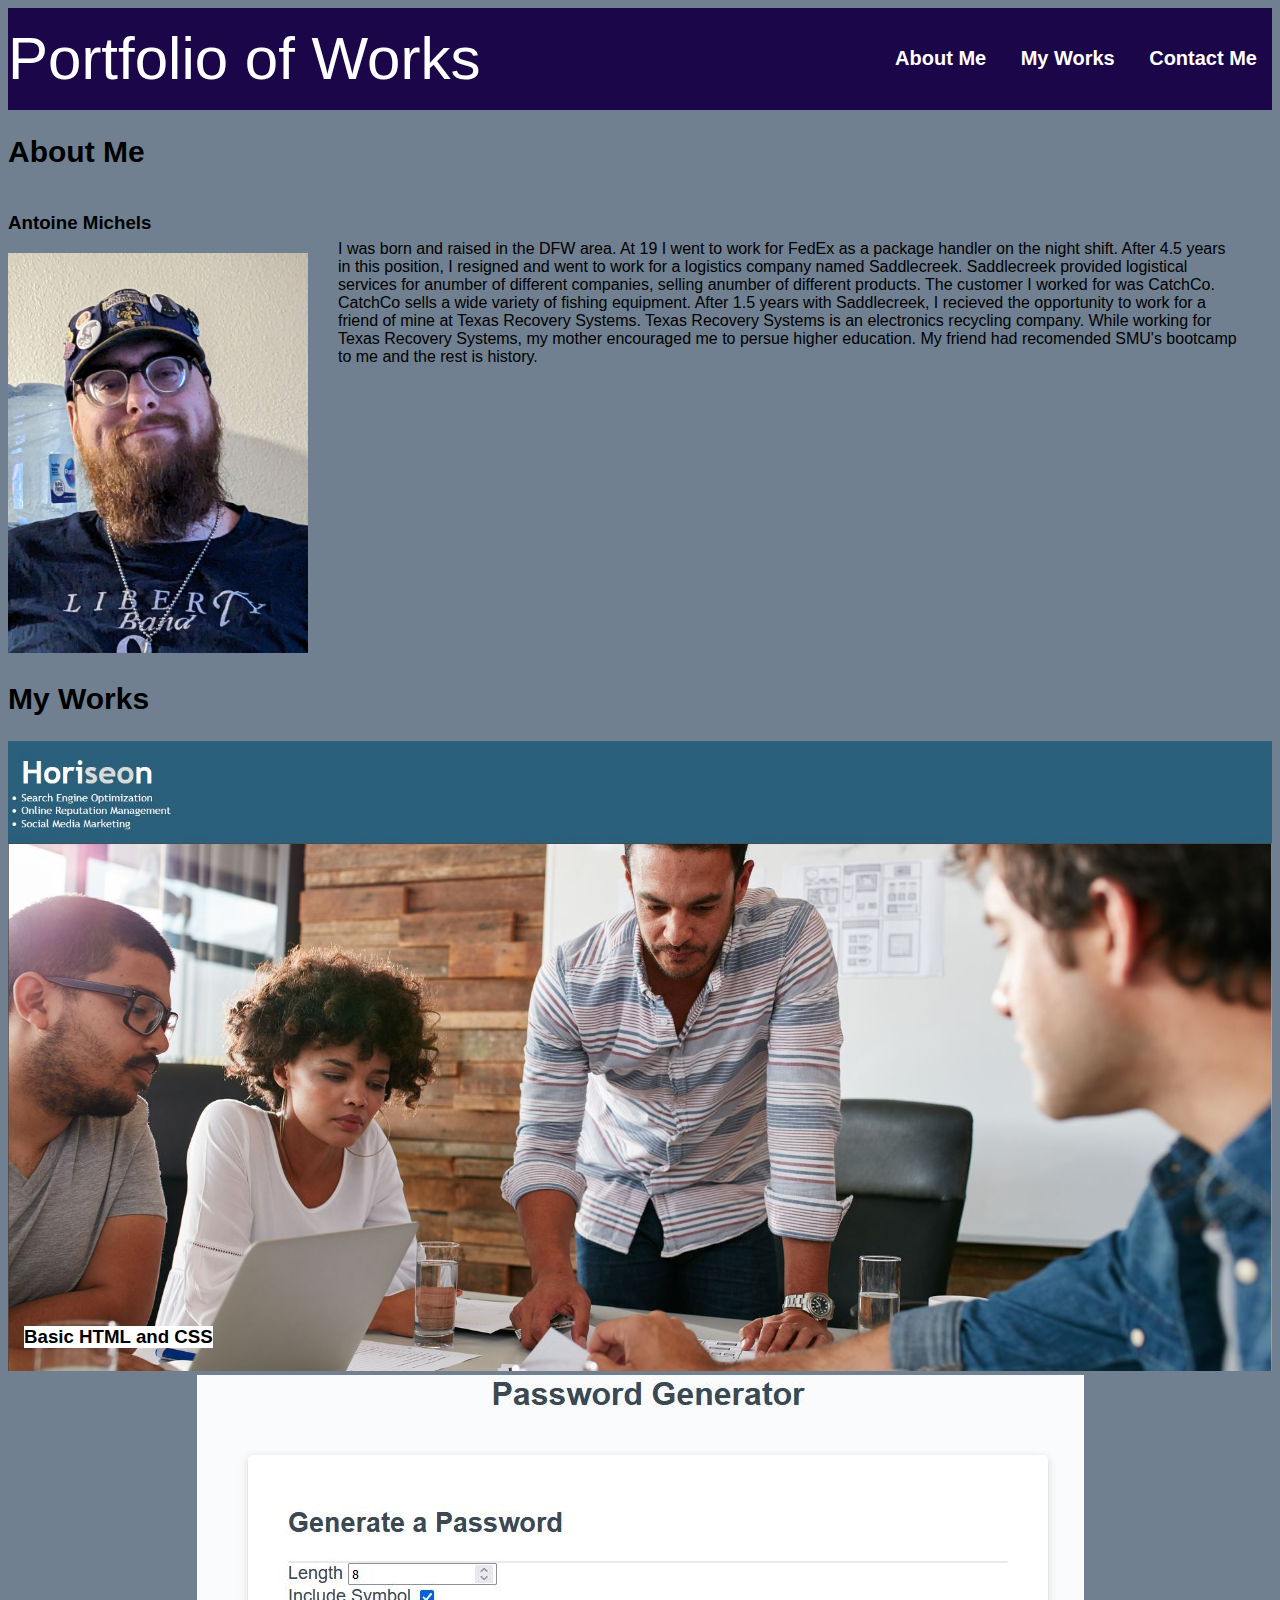
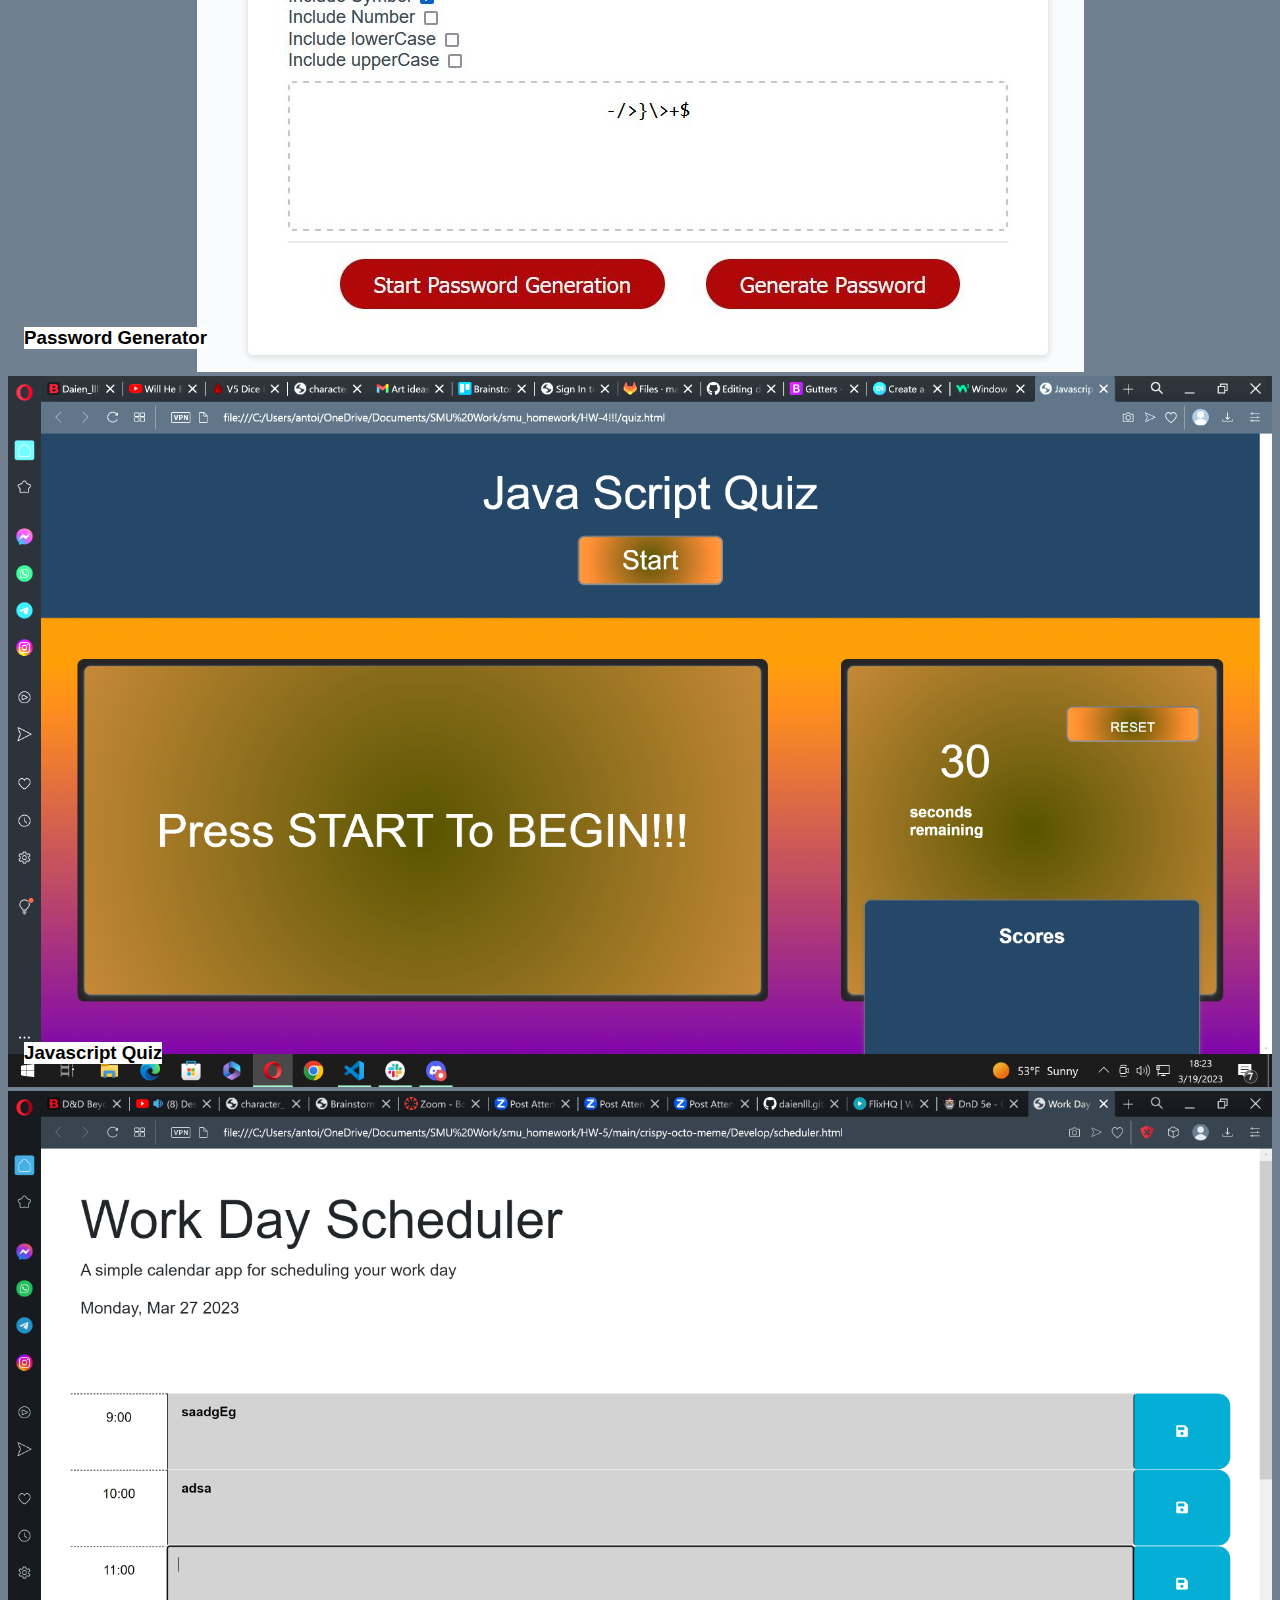
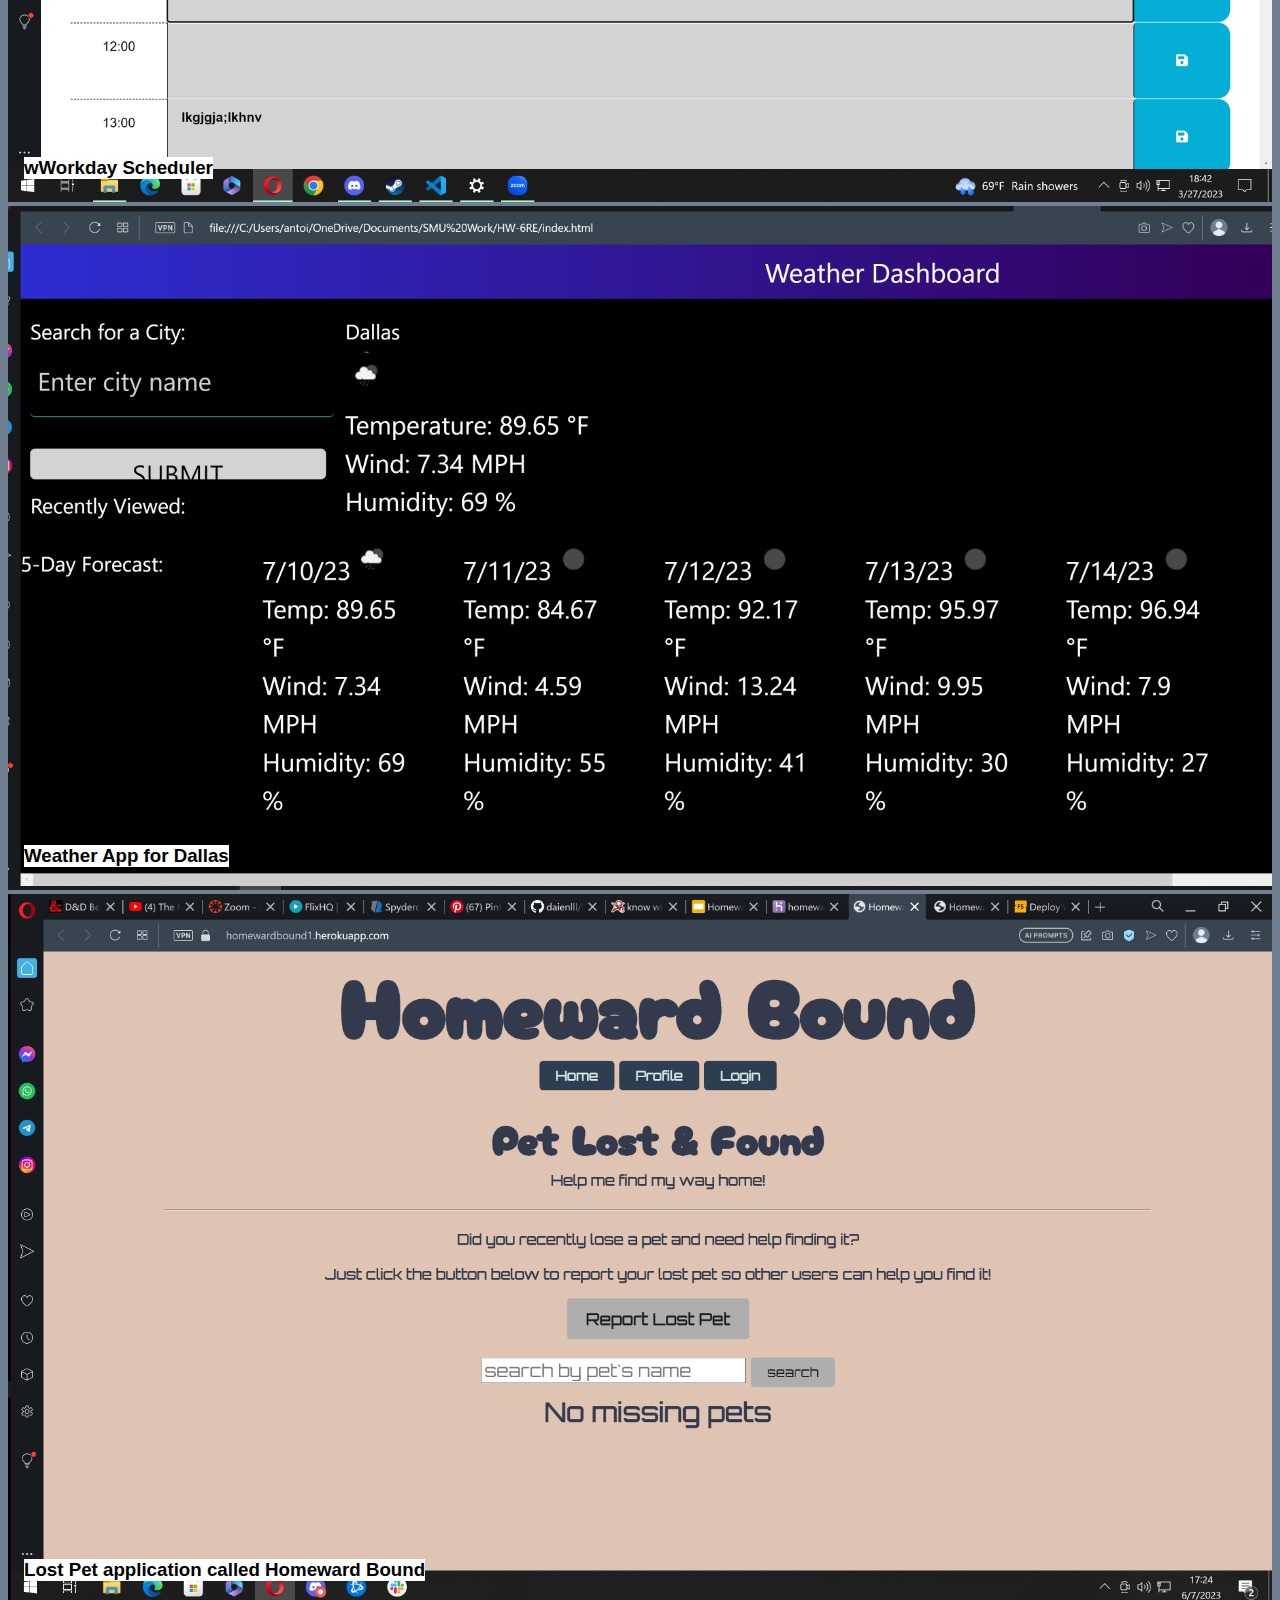
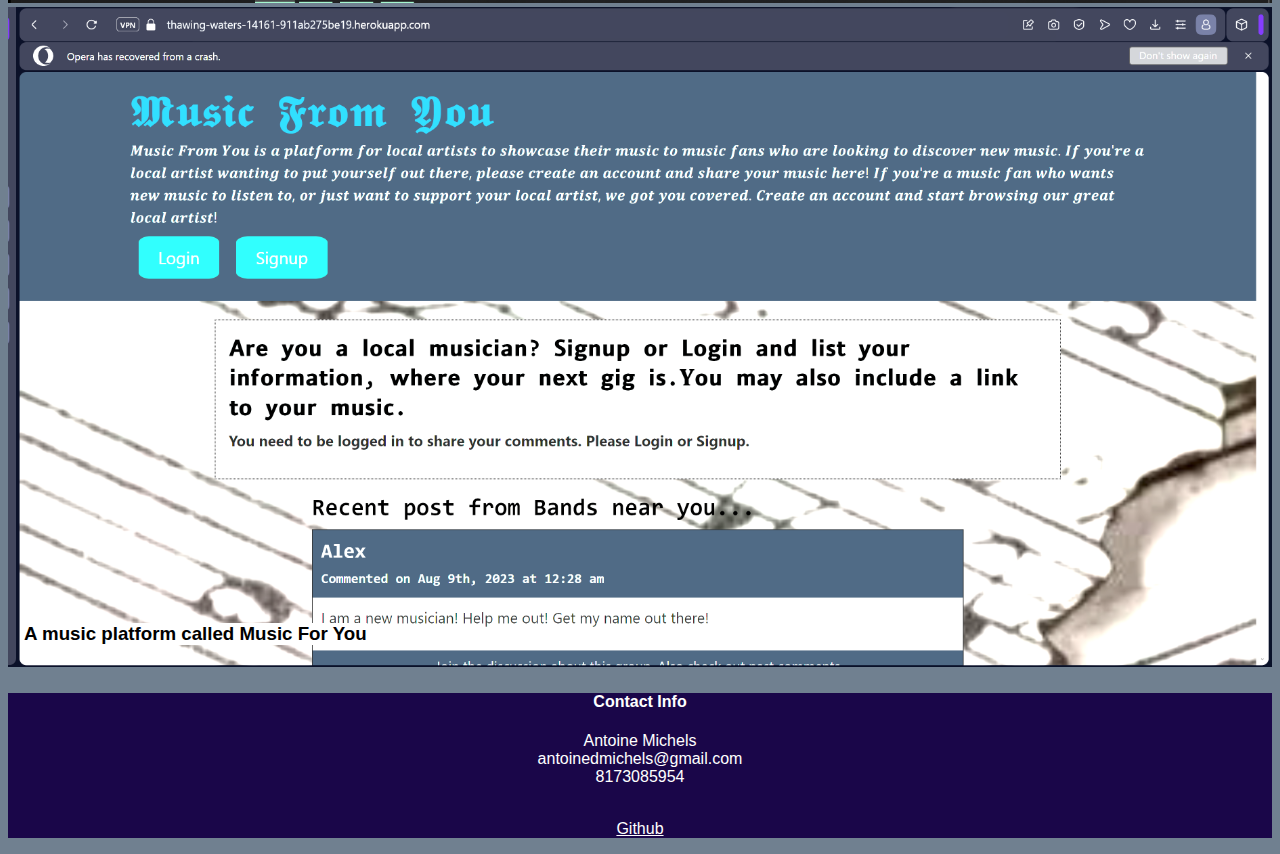
<file: index.html>
<!DOCTYPE html>
<html lang="en">
<head>
    <meta charset="UTF-8">
    <meta http-equiv="X-UA-Compatible" content="IE=edge">
    <meta name="viewport" content="width=device-width, initial-scale=1.0">
    <link rel="reset" href="reset.css">
    <link rel="stylesheet" href="css/stylesheet.css">
    <title>Document</title>
</head>
<body>
    <nav class="navbar">
        <header>Portfolio of Works</header>
        <ul>
            <a href="#aboutme"><h1>About Me</h1></a>
            <a href="#myworks"><h1>My Works</h1></a>
            <a href="#contact"><h1>Contact Me</h1></a>
        </ul>
    </nav>
    
    <h2 id="aboutme">About Me</h2>
    <div>
        <aside>
            <h3>Antoine Michels</h3>
            <img class="profileimg" src="Images/its_me.jpg" alt="My Face">
        </aside>
        <summary>
            <p>I was born and raised in the DFW area. At 19 I went to work for FedEx as a package handler on the night shift. After 4.5 years in this position, I resigned and went to work for a logistics company named Saddlecreek. 
                Saddlecreek provided logistical services for anumber of different companies, selling anumber of different products. The customer I worked for was CatchCo. CatchCo sells a wide variety of fishing equipment. 
                After 1.5 years with Saddlecreek, I recieved the opportunity to work for a friend of mine at Texas Recovery Systems. Texas Recovery Systems is an electronics recycling company. 
                While working for Texas Recovery Systems, my mother encouraged me to persue higher education. My friend had recomended SMU's bootcamp to me and the rest is history.
            </p>
        </summary>
    </div>

    <h2 id="myworks">My Works</h2>
    <a href="https://github.com/daienlll/smu_homework/tree/main/homework-1"><section>
        <h3 class="imghead">Basic HTML and CSS</h3>
        <img class="hw1img" src="Images/myfirstapp.JPG" alt="HW 1">
    </section></a>
    
    <a href="passwordgen.html"><section>
        <h3 class="imghead">Password Generator</h3>
        <img class="hw1img" src="Images/passwordgen.JPG" alt="HW 1">
    </section></a>
    
     <a href="quiz.html"><section>
        <h3 class="imghead">Javascript Quiz</h3>
        <img class="hw1img" src="Images/quiz.png" alt="HW 1">
    </section></a>

     <a href="scheduler.html"><section>
        <h3 class="imghead">wWorkday Scheduler</h3>
        <img class="hw1img" src="Images/scheduler.png" alt="HW 1">
    </section></a>
    
     <a href="weather.html"><section>
        <h3 class="imghead">Weather App for Dallas</h3>
        <img class="hw1img" src="Images/weather.png" alt="HW 1">
    </section></a>
    
        <a href="https://warm-fortress-51039.herokuapp.com"><section>
        <h3 class="imghead">Lost Pet application called Homeward Bound</h3>
        <img class="hw1img" src="Images/Homeward.png" alt="HW 1">
    </section></a>

            <a href="https://thawing-waters-14161-911ab275be19.herokuapp.com"><section>
        <h3 class="imghead">A music platform called Music For You</h3>
        <img class="hw1img" src="Images/MusicForYou.png" alt="HW 1">
    </section></a>
    
    <footer id="contact">
        <h4>Contact Info</h4>
        <p>
            Antoine Michels<br>
            antoinedmichels@gmail.com<br>
            8173085954<br><br>
        </p>
        <a href="https://github.com/daienlll" style="color: white;"><p>Github</p></a>
    </footer>
</body>
</html>
</file>
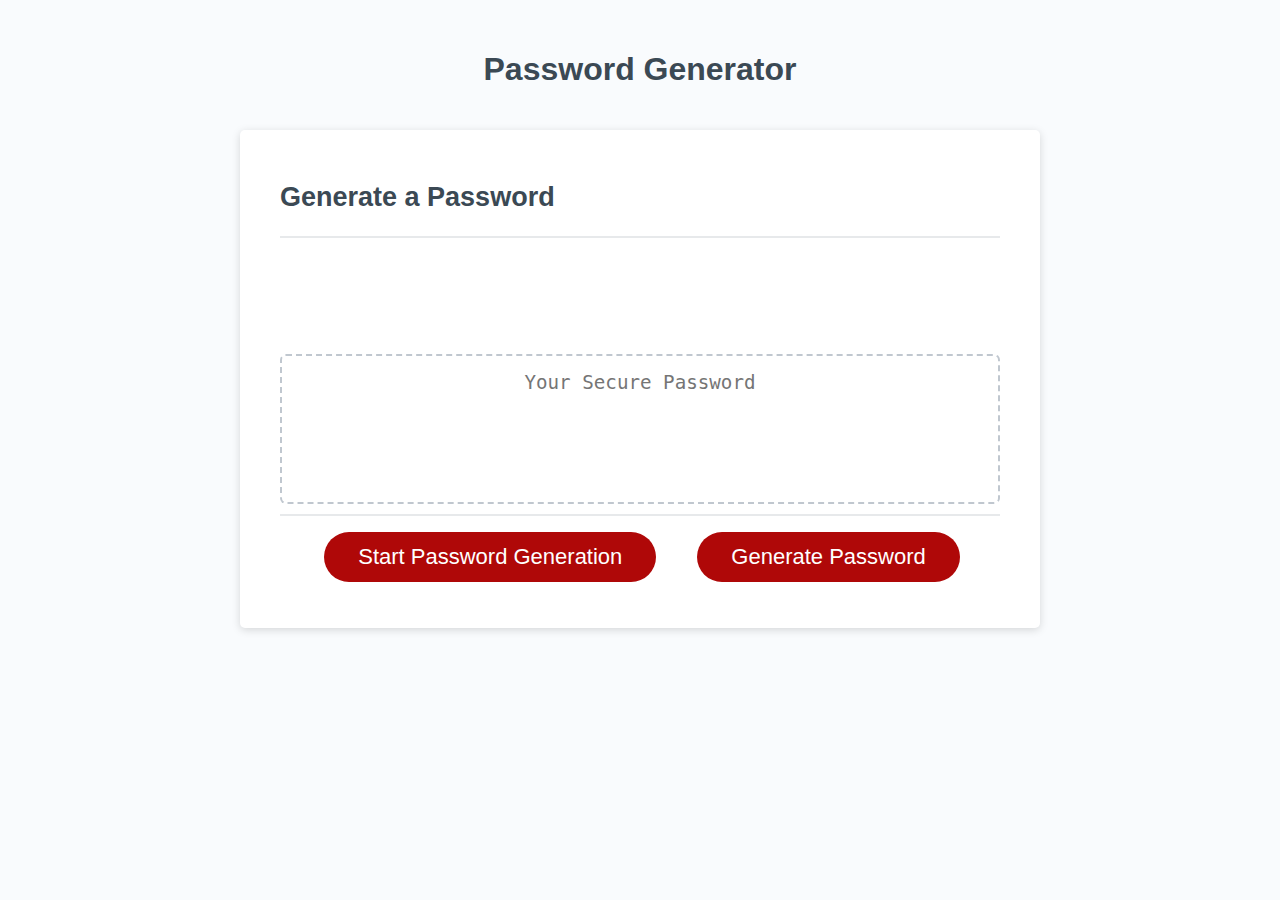
<file: passwordgen.html>
<!DOCTYPE html>
<html lang="en">

<head>
  <meta charset="UTF-8" />
  <meta name="viewport" content="width=device-width, initial-scale=1.0" />
  <meta http-equiv="X-UA-Compatible" content="ie=edge" />
  <title>Password Generator</title>
  <link rel="stylesheet" href="css/passwordgen.css" />
</head>

<body>
  <div class="wrapper">
    <header>
      <h1>Password Generator</h1>
    </header>
    <div class="card">
      <div class="card-header">
        <h2>Generate a Password</h2>
      </div>
      <div class="prompt" id="prompt">
        <div>
          <label for="length">Length</label>
          <input type="number" id="length" min="8" max="128" value="8">
        </div>
        <div>
          <label for="symbol">Include Symbol</label>
          <input type="checkbox" id="symbol" checked>
        </div>
        <div>
          <label for="number">Include Number</label>
          <input type="checkbox" id="number" checked>
        </div>
        <div>
          <label for="lowerCase">Include lowerCase</label>
          <input type="checkbox" id="lowerCase" checked>
        </div>
        <div>
          <label for="upperCase">Include upperCase</label>
          <input type="checkbox" id="upperCase" checked>
        </div>
      </div>
      <div class="card-body">
        <textarea readonly id="password" placeholder="Your Secure Password" aria-label="Generated Password"></textarea>
      </div>
      <div class="card-footer" id="promptShow">
        <button id="promptshowbtn" class="btn" onclick="promptShow()">Start Password Generation</button>
        <button id="generate" class="btn" onclick="createPassword()">Generate Password</button>
      </div>
    </div>
  </div>
  <script src="js/passwordgen.js"></script>
</body>

</html>
</file>
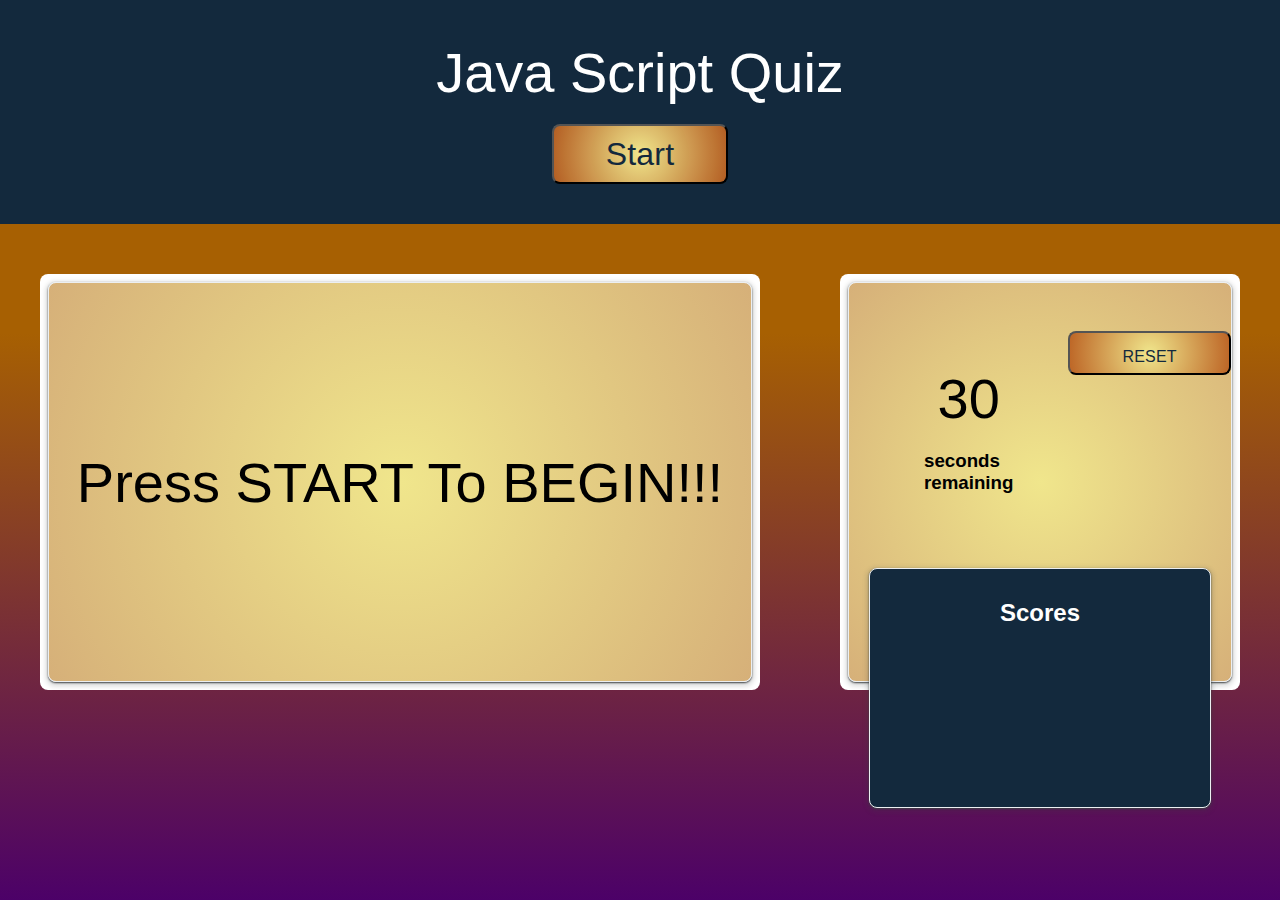
<file: quiz.html>
<!DOCTYPE html>
<html>
  <head>
    <title>Javascript Quiz</title>
    <meta charset="UTF-8" />
    <meta name="viewport" content="width=device-width, initial-scale=1" />
    <link rel="stylesheet" type="text/css" href="css/quiz.css" />
  </head>
  <body>
    <header>
      <div class= "large-font">Java Script Quiz</div>
      <button class="start-button">Start</button>
    </header>

    <main>
      <section>
        <div class="card word-guess">
          <div class="large-font word-blanks">Press START To BEGIN!!!</div>
          <div class="large-font questions"></div>
          <div class="options"></div>
          <div class="large-font showScore"></div>
          <div class="initials"></div>
        </div>
      </section>

      <section>
        <div class="card results">
          <div class = "win-loss-container">
          <div>
          <div class = "timer-text">
            <div class="large-font timer-count">30</div>
            <h3>seconds remaining</h3>
          </div>
        </div>
          <button class="reset-button">RESET</button>
      </div>
          <div class= "card timer">
          <h2>Scores<span class="highScores">0 </span> </h2>
            
        
          </div>
        </div>
      </section>
    </main>
    <script src="js/quiz.js"></script>
  </body>
</html>
</file>
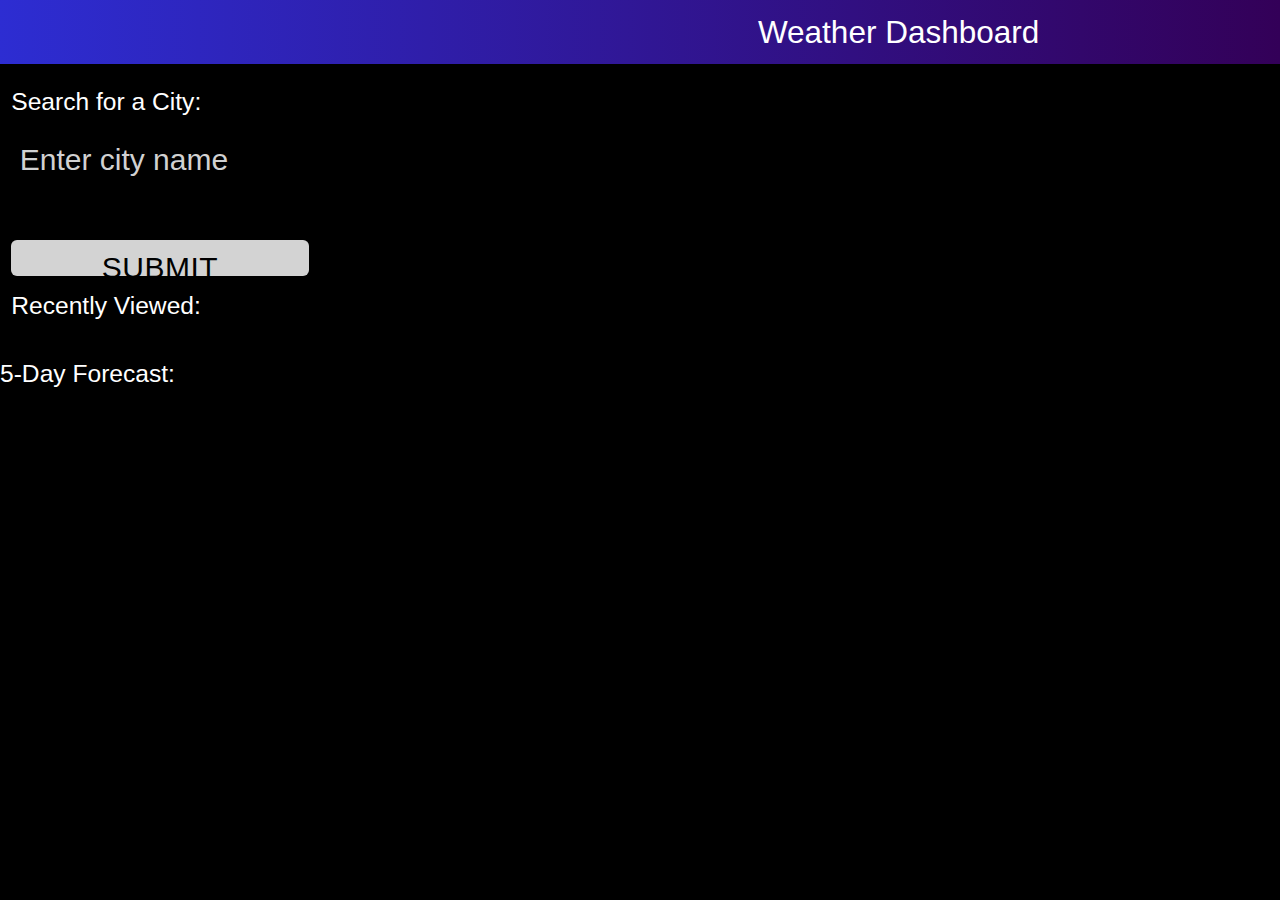
<file: weather.html>
<!DOCTYPE html>
<html lang="en">
<head>
    <meta charset="UTF-8">
    <meta http-equiv="X-UA-Compatible" content="IE=edge">
    <meta name="viewport" content="width=device-width, initial-scale=1.0">
    <link rel="stylesheet" href="https://cdnjs.cloudflare.com/ajax/libs/materialize/1.0.0/css/materialize.min.css">
    <link rel="stylesheet" href="./css/weather.css">
    <link rel="icon" type="image/x-icon" href="favicon_cloud_flash_weather_rain_snow_icon.png">
    <title>Weather Forecast</title>
</head>

<body class="Bg-color">
  <nav>
    <div class="nav-wrapper nav-color row">
      <a href="#" class="brand-logo col s6 offset-s7">Weather Dashboard</a>
      <ul id="nav-mobile" class="right hide-on-med-and-down"></ul>
    </div>
  </nav>

  <div class="container"></div>
    <div class="row">

      <div class="col s12 m4 l3 card-panel Bg-color white-text">
        <h5 class="white-text">Search for a City:</h5>
        <form id="search-form">
            <input class="white-text" id="city" type="text" placeholder="Enter city name"></input>
            <button class="btn waves-effect waves-light hoverable" type="submit" value="submit">Submit</button>
        </form>
        <h5>Recently Viewed:</h5>
            <ul id="recently-viewed"></ul>
      </div>

      <div class="col s12 m8 l9 card-panel Bg-color white-text">
        <section>
            <h5 id="current-city"></h5>
            <span id="current-date"></span>
            <p id="current-icon"></p>
            <p id="current-temperature"></p>
            <p id="current-wind"></p>
            <p id="current-humidity"></p>
        </section>
      </div>

      <h5 class="white-text">5-Day Forecast:</h5>
      <div class="row">
        <div class="col s12 m4 l2 card-style" id="day-1"><p></p></div>
        <div class="col s12 m4 l2 card-style" id="day-2"><p></p></div>
        <div class="col s12 m4 l2 card-style" id="day-3"><p></p></div>
        <div class="col s12 m4 l2 card-style" id="day-4"><p></p></div>
        <div class="col s12 m4 l2 card-style" id="day-5"><p></p></div>
      </div>

    </div>
  </div>

<script src="https://cdnjs.cloudflare.com/ajax/libs/materialize/1.0.0/js/materialize.min.js"></script>
<script src="./js/weather.js"></script>
</body>
</html>
</file>
<file: css/stylesheet.css>
* {
    font-family: sans-serif, 'Times New Roman', Arial;
    /* flex: wrap; */
}

html {
    background-color: slategrey;
}

.ul {
    list-style: none;
    display: flex;
}


h1 {
    display: inline-block;
    padding: 10px 15px;
    text-decoration: none;
    color: white;
    background: rgb(26, 6, 73);
    font-size: 20px;
}


header {
    color: white;
    font-size: 60px;
    background: rgb(26, 6, 73);
}

nav {
    width: 100%;
    background: rgb(26, 6, 73);
    display: flex;
    justify-content: space-between;
    align-items: center;
}

h2 {
    font-size: 30px;
}

.profileimg {
    width: 300px;
    height: inherit;
}

div {
    display: flex; 
    justify-content: space-between; 
    flex-wrap: wrap; 
}

aside {
    width: 300px;
}

summary {
    flex: 1;
    margin: 30px;
    flex-wrap: nowrap;
}

.imghead {
    position: absolute;
    bottom: 8px;
    left: 16px;
    color: black;
    background-color: white;
}

section {
    position: relative;
    text-align: center;
}

.hw1img {
    max-width: 100%;
    max-height: auto;
}

footer {
    background: rgb(26, 6, 73);
    color: white;
    text-align: center;
}
</file>
<file: css/passwordgen.css>
*,
*::before,
*::after {
  box-sizing: border-box;
}

html,
body,
.wrapper {
  height: 100%;
  margin: 0;
  padding: 0;
}

body {
  font-family: sans-serif;
  background-color: #f9fbfd;
}

.wrapper {
  padding-top: 30px;
  padding-left: 20px;
  padding-right: 20px;
}

header {
  text-align: center;
  padding: 20px;
  padding-top: 0px;
  color: hsl(206, 17%, 28%);
}

.card {
  background-color: hsl(0, 0%, 100%);
  border-radius: 5px;
  border-width: 1px;
  box-shadow: rgba(0, 0, 0, 0.15) 0px 2px 8px 0px;
  color: hsl(206, 17%, 28%);
  font-size: 18px;
  margin: 0 auto;
  max-width: 800px;
  padding: 30px 40px;
}

.card-header::after {
  content: " ";
  display: block;
  width: 100%;
  background: #e7e9eb;
  height: 2px;
}

.card-body {
  min-height: 100px;
}

.card-footer {
  text-align: center;
}

.card-footer::before {
  content: " ";
  display: block;
  width: 100%;
  background: #e7e9eb;
  height: 2px;
}

.card-footer::after {
  content: " ";
  display: block;
  clear: both;
}

.btn {
  border: none;
  background-color: hsl(360, 91%, 36%);
  border-radius: 25px;
  box-shadow: rgba(0, 0, 0, 0.1) 0px 1px 6px 0px rgba(0, 0, 0, 0.2) 0px 1px 1px 0px;
  color: hsl(0, 0%, 100%);
  display: inline-block;
  font-size: 22px;
  line-height: 22px;
  margin: 16px 16px 16px 20px;
  padding: 14px 34px;
  text-align: center;
  cursor: pointer;
}

button[disabled] {
  cursor: default;
  background: #c0c7cf;
}

.float-right {
  float: right;
}

#password {
  -webkit-appearance: none;
  -moz-appearance: none;
  appearance: none;
  border: none;
  display: block;
  width: 100%;
  padding-top: 15px;
  padding-left: 15px;
  padding-right: 15px;
  padding-bottom: 85px;
  font-size: 1.2rem;
  text-align: center;
  margin-top: 10px;
  margin-bottom: 10px;
  border: 2px dashed #c0c7cf;
  border-radius: 6px;
  resize: none;
  overflow: hidden;
}

@media (max-width: 690px) {
  .btn {
    font-size: 1rem;
    margin: 16px 0px 0px 0px;
    padding: 10px 15px;
  }

  #password {
    font-size: 1rem;
  }
}

@media (max-width: 500px) {
  .btn {
    font-size: 0.8rem;
  }
}

.prompt {
  position: relative;
  display: inline-block;
  cursor: pointer;
  visibility: hidden;
}
</file>
<file: css/quiz.css>
* {
  box-sizing: border-box;
}

body {
  font-family: Arial;
  margin: 0;
  display: flex;
  flex-direction: column;
  min-height: 100vh;
  justify-content: flex-start;
  background: linear-gradient(0deg, rgb(76, 1, 104) 0%, rgb(167, 96, 2) 63%);
}

.reset-button {
  font-size: 16px;
  height: 30px;
  line-height: 8px;
  margin-top: 20px;
}

.win-loss-container {
  display: flex;
  justify-content: space-between;
  margin-top: 8px;
}

button {
  background: radial-gradient(circle, rgba(240, 230, 140, 1) 0%, rgba(187, 96, 33, 0.9542191876750701) 100%);
  border-radius: 8px;
  color: #13293d;
  cursor: pointer;
  font-size: 2em;
  letter-spacing: 0.21px;
  line-height: 16px;
  max-width: 255px;
  padding: 20px 52px;
  text-align: center;
  transition-duration: 0.15s;
  transition-property: background-color;
  transition-timing-function: linear;
  margin-top: 0.6em;
}

header {
  padding: 40px;
  text-align: center;
  background: #13293d;
  color: #fff;
  border-bottom: 30px #879274;
}

main {
  display: flex;
  flex-wrap: wrap;
  justify-content: space-around;
}

section {
  flex: 0 auto;
  padding: 8px;
  margin-top: 50px;
  background-color: white;
  border-radius: 8px;
}

.word-guess {
  width: 55vw;
  height: 400px;
}

.results {
  width: 30vw;
  height: 400px;
}

.card {
  background: radial-gradient(circle, rgba(240, 230, 140, 1) 0%, rgba(187, 124, 33, 0.604079131652661) 100%);
  border: 1px solid #eceff1;
  border-radius: 8px;
  box-shadow: rgba(60, 64, 67, 2) 0 1px 2px 0,
    rgba(60, 64, 67, 0.15) 0 2px 4px 3px;
  margin: auto;
  padding: 20px;
}

.word-blanks {
  line-height: 360px;
}

.large-font {
  font-size: 3.5em;
  text-align: center;
}

.timer {
  height: 240px;
  padding: 10px;
  background: #13293d;
  color: #fff;
  text-align: center;
}

.timer-text {
  padding: 55px;
}

@media screen and (max-width: 1183px) {
  main {
    flex-direction: column;
  }

  .word-guess,
  .results {
    width: 90vw;
  }

  section {
    background-color: white;
    margin: 20px auto;
    width: 92vw;
  }
}

@media screen and (max-width: 504px) {
  .large-font {
    font-size: 2em;
  }

  .reset-button {
    font-size: 12px;
    width: 20ox;

  }

  .timer {
    height: 200px;
  }
}

.options {
  height: 26px;
    border: 2px solid transparent;
    border-radius: 50%;
    text-align: center;
    font-size: 30px;
    transition: all 0.3s ease;
    line-height: 50px;
    margin: 10px;
};

.questions {
  font-size: 70px;
  font-weight: 600;
}
</file>
<file: css/weather.css>
* {
  margin: 0;
  padding: 0;
  box-sizing: border-box;
  font-size: 62.5%;
}

.border {
  border: 1px solid black;
}

.spacebetween{
  justify-content: space-around;
}

.container {
  width: 80%;
  margin: 0 auto;
}

.row {
  display: flex;
  flex-wrap: wrap;
}

.stuff1 {
  width: 20%;
  margin: 0 auto;
}

.stuff2 {
  width: 65%;
  margin-right: auto;
  margin-top: 1%;
}

.stuff3 {
  width: 18%;
  
}

body { min-height: 100vh; }

#header {
  text-align: center;
  padding-top: 5px;
  padding-bottom: 10px;
  background-color: rgb(94, 63, 134);
}


.heading {
  color:white;
  font-size: 4rem;
  font-weight: bold;
}

.h1 {
  font-weight: bold;
  font-size: 3.25rem;
  margin: 2rem auto;
}
h2 {
  font-size: 3rem;
  font-weight: bold;
  display: flex;
  align-items: center;
  margin-left: 1%;
}

#city {
  font-size: 2rem;
  width: 100%;
  border-radius: .4rem;
  border: .1rem solid black;
  height: 4.5rem;
  padding-bottom: .5rem;
  padding-top: 0px;
  padding-left: .5rem;
}

#search-btn {
  margin-bottom: 2rem;
  background-color: #6699ff;
  color: white;
}

.btn {
  font-size: 2rem;
  width: 100%;
  background-color: lightgrey;
  color: black;
  border: none;
  border-radius: .4rem;
  margin-top: 2rem;
  padding: .7rem 0;
}

hr {
  border-top: .2rem solid rgba(0,0,0, 1);
}

#current-weather {
  height: 50%;
  border: .1rem solid black;
}

ul {
  list-style-type: none;
  font-size: 3rem;
  font-weight: bold;
  height: 70%;
  display: flex;
  flex-direction: column;
  justify-content: space-around;
  margin-left: 1%;
}

#current-weather-icon {
  filter: drop-shadow(0 0 0.75rem grey);
}

.favorable {
  background-color: green;
  font-size: 2rem;
  border-radius: .5rem;
}

.moderate {
  background-color: yellow;
  font-size: 2rem;
  border-radius: .5rem;
}

.severe {
  background-color: red;
  font-size: 2rem;
  border-radius: .5rem;
}

span {
  padding: 0 1.5rem;
  color: white;
}

h3 {
  font-weight: bold;
  font-size: 2rem;
  color: white;
}

.card-body {
  background-color:#00334d;
  height: 20rem;
  padding-left: 4%;
  padding-top: 4%;
  display: flex;
  flex-direction: column;
  align-items: flex-start;
  justify-content: space-around;
}

p {
  font-size: 2rem;
  color: white;
}

#five-day-header {
  margin-top: 1%;
  margin-bottom: 1%;
}

@media (max-width: 1144px) {
  
  .stuff1 {
      width: 100%;
      text-align: center;
  }

  #city-search, hr, .btn {
      width: 30rem;
      margin: 0 auto;
      margin-bottom: 2rem;
  }

  #city {
      text-align: center;
  }

  #search-history {
      display: flex;
      flex-direction: column;
  }

  #search-btn {
      width: 100%;
      margin-top: 2rem;
      margin-bottom: 0;
  }

  .stuff2 {
      width: 100%;
  }

  .stuff3 {
      width: 100%;
  }

  #current-weather {
      height: 20%;
      margin: 0 auto;
      text-align: center;
      margin-top: 2rem;
      width: 500px;
  }

  h2 {
      justify-content: center;
  }

  .card-body {
      background-color: #00334d;
      height: 20rem;
      padding-left: 0;
      padding-top: 1%;
      display: flex;
      flex-direction: column;
      align-items: center;
      justify-content: space-around;
      width: 20rem;
      margin: .5rem auto;
  }
}

@media (max-width: 992px) {}

@media (max-width: 768px) {
  .stuff1 {
      width: 100%;
  }

  .stuff2 {
      width: 100%;
  }

  .stuff3 {
      width: 100%;
  }

}

@media (max-width: 630px) {

  #current-weather {
      width: 300px;
  }

}

.Bg-color{
  background-color: black;
}

.nav-color{
  background-image: linear-gradient(to right, rgb(45, 45, 210) , rgb(51, 0, 88));
}
</file>
